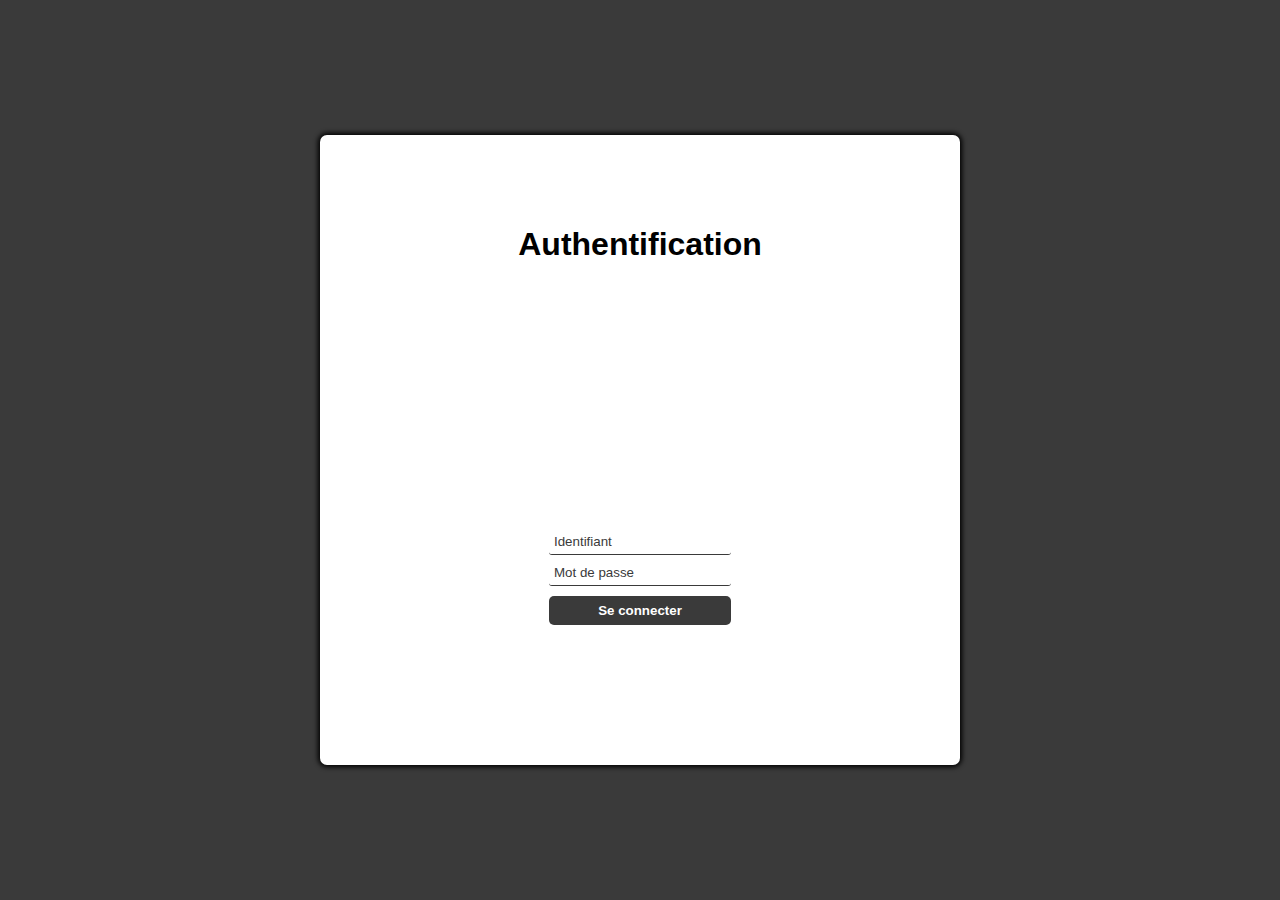
<file: index.html>
<!DOCTYPE html>
<html lang="en">

<head>
  <meta charset="UTF-8">
  <meta name="viewport" content="width=device-width, initial-scale=1.0">
  <title>Authentification</title>
  <link rel="stylesheet" href="css/login.css">
  <script defer src="js/scriptLogin.js"></script>
</head>

<body>
  <main id="main-holder">
    <h1 id="login-header">Authentification</h1>
    
    <div id="login-error-msg-holder">
      <p id="login-error-msg">Identifiant invalide <span id="error-msg-second-line">et/ou mot de passe</span></p>
    </div>
    
    <form id="login-form">
      <input type="text" name="username" id="username-field" class="login-form-field" placeholder="Identifiant">
      <input type="password" name="password" id="password-field" class="login-form-field" placeholder="Mot de passe">
      <input type="submit" value="Se connecter" id="login-form-submit">
    </form>
  
  </main>
</body>

</html>
</file>
<file: css/login.css>
/* Make the page use the entire screen */

html{
    height: 100%;
  }
  
  body {
    height: 100%;
    margin: 0;
    font-family: Arial, Helvetica, sans-serif;
    display: grid;
    justify-items: center;
    align-items: center;
    background-color: #3a3a3a;
  }
  
  /* White rectangle in the middle of the screen */
  
  #main-holder {
    width: 50%;
    height: 70%;
    display: grid;
    justify-items: center;
    align-items: center;
    background-color: white;
    border-radius: 7px;
    box-shadow: 0px 0px 5px 2px black;
  }
  
  /* -------------------------------------------------------------- */
  
  /* Middle row of the main grid (contains the error message) */
  
  #login-error-msg-holder {
    width: 100%;
    height: 100%;
    display: grid;
    justify-items: center;
    align-items: center;
  }
  
  /* Error message. By default it's transparent, but the opacity is controlled
  by JavaScript */
  
  #login-error-msg {
    width: 23%;
    text-align: center;
    margin: 0;
    padding: 5px;
    font-size: 12px;
    font-weight: bold;
    color: #8a0000;
    border: 1px solid #8a0000;
    background-color: #e58f8f;
    opacity: 0;
  }
  
  #error-msg-second-line {
    display: block;
  }
  
  /* -------------------------------------------------------------- */
  
  /* Adjust the positioning of the login form inside the last row of the
  main grid */
  
  #login-form {
    align-self: flex-start;
    display: grid;
    justify-items: center;
    align-items: center;
  }
  
  /* Style the login form fields' placeholders */
  
  .login-form-field::placeholder {
    color: #3a3a3a;
  }
  
  /* Style the login form fields (username and password) */
  
  .login-form-field {
    border: none;
    border-bottom: 1px solid #3a3a3a;
    margin-bottom: 10px;
    border-radius: 3px;
    outline: none;
    padding: 0px 0px 5px 5px;
  }
  
  /* Style the login button */
  
  #login-form-submit {
    width: 100%;
    padding: 7px;
    border: none;
    border-radius: 5px;
    color: white;
    font-weight: bold;
    background-color: #3a3a3a;
    cursor: pointer;
    outline: none;
  }
</file>
